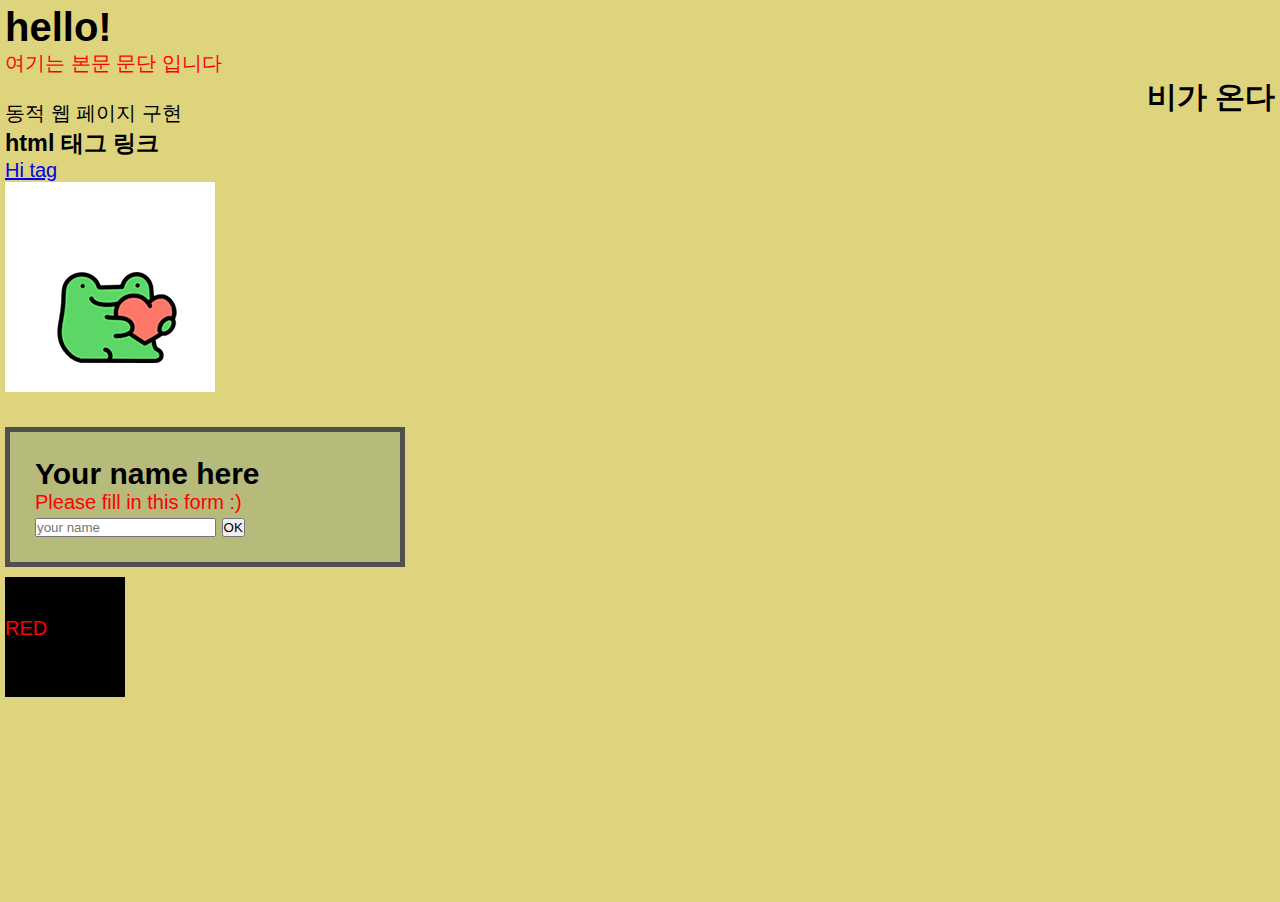
<file: index.html>
<!DOCTYPE html>
<html lang="ko">
<head>
    <meta charset="UTF-8">
    <meta http-equiv="X-UA-Compatible" content="IE=edge">
    <meta name="viewport" content="width=device-width, initial-scale=1.0">
    <title>practice</title>
    <link rel ="stylesheet" href="css/style.css">
</head>

<body>
    <h1>hello!</h1>
    <p class = "h1-p"> 여기는 본문 문단 입니다 </p>

    <h2 class = "h2-p">비가 온다</h2>
    <br>
    <p> 동적 웹 페이지 구현 </p>

    <h3>html 태그 링크</h3>
    <p> <a href="https://www.w3schools.com/tags/tag_hn.asp">Hi tag</a> </p>

    <img id = "hart" src ="image/download.png">

    <form id = "your-name">
        <h2>Your name here</h2>
        <p style="color:red">Please fill in this form :)</p>
            <input type = "text" placeholder="your name">
            <button>OK</button>
        </p>
    </form>

    <div class = "red-box" >
        RED
    </div>
</body>
</html>
</file>
<file: css/style.css>
.red-box{
    float : left;
    width : 120px;
    height : 120px;
    margin: 10px 10px 205px 0px;
    padding: 40px 0px 60px 0px;
    color : red;
    background-color: #000000;
}

#your-name{
    width : 400px;
    margin-top : 30px;
    border : 5px solid #505050;
    background-color: rgb(182, 187, 123);
    padding: 25px;
}

*{
    margin : 0;
    padding : 0;
    box-sizing: border-box;
}

body{
    background-color: rgb(222, 212, 126);
    font-family: Arial;
    font-size: 20px;
    padding : 5px; 
}

.h1-p{
    color: red;
}

.h2-p{
    float : right;
}

image{
    background-size: 20px;
}

.hart{
    background-size : 20px;
}
</file>
